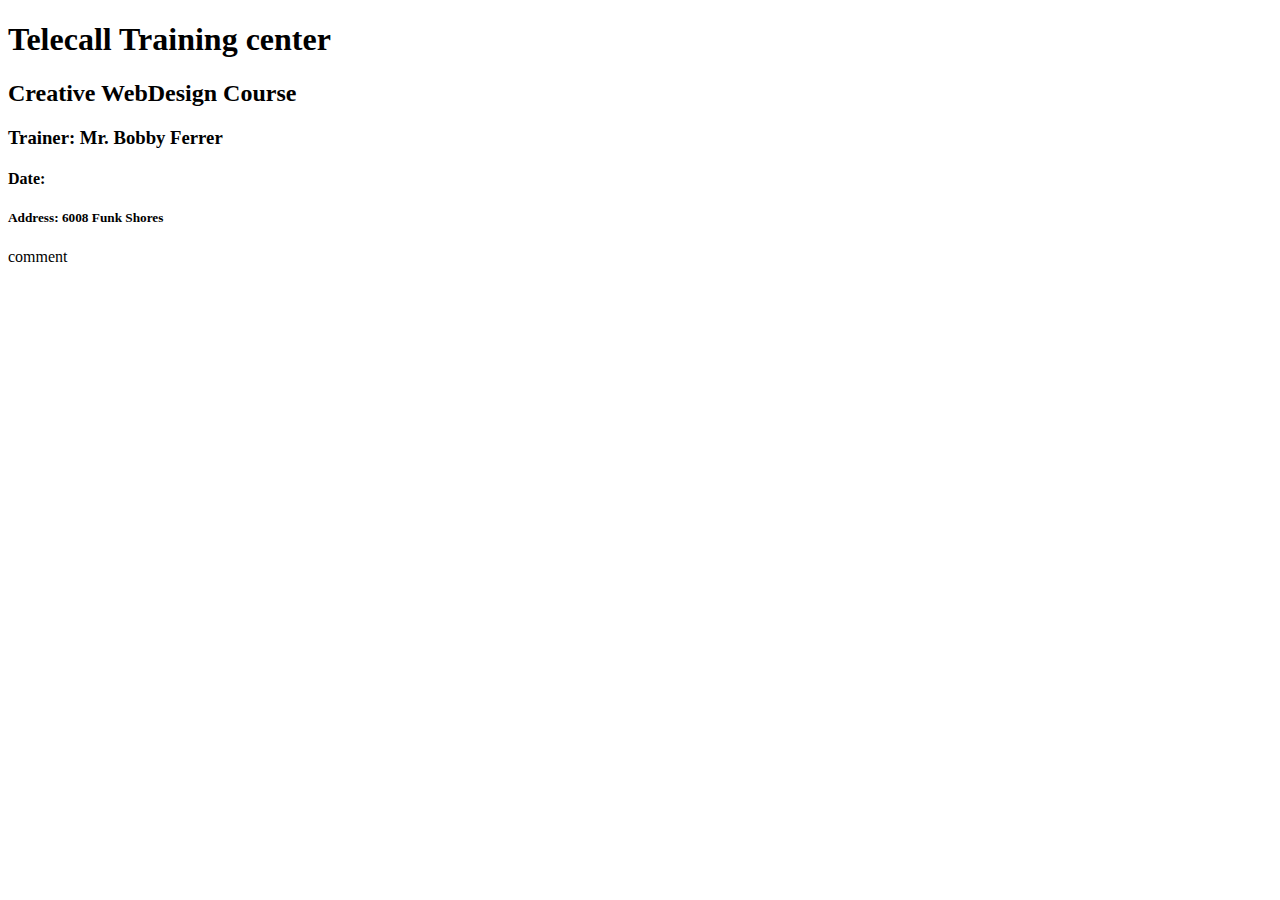
<file: index.html>
<!DOCTYPE html>
<html lang="en">
<head>
    <meta charset="UTF-8">
    <meta http-equiv="X-UA-Compatible" content="IE=edge">
    <meta name="viewport" content="width=device-width, initial-scale=1.0">
    <title>Index</title>
</head>
<body>
    <h1>Telecall Training center</h1>
    <h2>Creative WebDesign Course</h2>
    <h3>Trainer: Mr. Bobby Ferrer</h3>
    <h4>Date:</h4>
    <h5>Address: 6008 Funk Shores</h5>
    <p>comment</p>
</body>
</html>
</file>
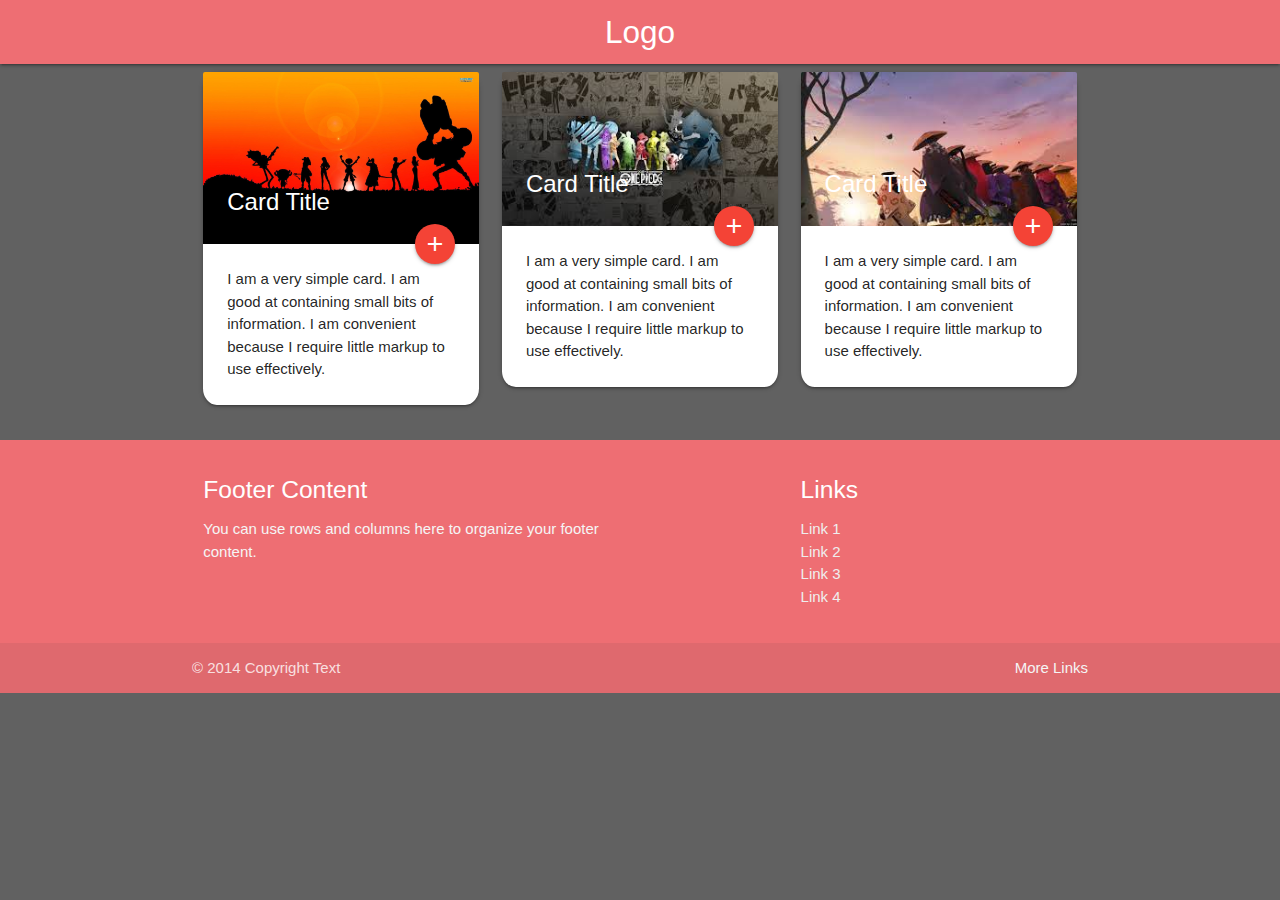
<file: activity.html>
<!DOCTYPE html>
<html lang="en">
<head>
    <meta charset="UTF-8">
    <meta http-equiv="X-UA-Compatible" content="IE=edge">
    <meta name="viewport" content="width=device-width, initial-scale=1.0">
      <!-- Compiled and minified CSS -->
      <link rel="stylesheet" href="https://cdnjs.cloudflare.com/ajax/libs/materialize/1.0.0/css/materialize.min.css">

      <link href="https://fonts.googleapis.com/icon?family=Material+Icons" rel="stylesheet">

      <link rel="stylesheet" type="text/css" href="style.css" />

    <title>Activity</title>
</head>
<body class="grey darken-2">

    <!--nav-->
    <nav>
        <div class="nav-wrapper">
          <a href="#" class="brand-logo center">Logo</a>
          </ul>
        </div>
      </nav>
<!--end of nav-->

<div class="container">
    <div class="row">
        <div class="col s12 m4 l4">
          <div class="card" style="border-radius: 5%;"">
            <div class="card-image">
              <img src="images/strawhats.jpg">
              <span class="card-title">Card Title</span>
              <a class="btn-floating halfway-fab waves-effect waves-light red"><i class="material-icons">add</i></a>
            </div>
            <div class="card-content">
              <p>I am a very simple card. I am good at containing small bits of information. I am convenient because I require little markup to use effectively.</p>
            </div>
          </div>
        </div>
        <div class="col s12 m4 l4">
            <div class="card" style="border-radius: 5%;"">
              <div class="card-image">
                <img src="images/op.jpg">
                <span class="card-title">Card Title</span>
                <a class="btn-floating halfway-fab waves-effect waves-light red"><i class="material-icons">add</i></a>
              </div>
              <div class="card-content">
                <p>I am a very simple card. I am good at containing small bits of information. I am convenient because I require little markup to use effectively.</p>
              </div>
            </div>
          </div>
          <div class="col s12 m4 l4">
            <div class="card" style="border-radius: 5%;"">
              <div class="card-image">
                <img src="images/scabards.jpg">
                <span class="card-title">Card Title</span>
                <a class="btn-floating halfway-fab waves-effect waves-light red"><i class="material-icons">add</i></a>
              </div>
              <div class="card-content">
                <p>I am a very simple card. I am good at containing small bits of information. I am convenient because I require little markup to use effectively.</p>
              </div>
            </div>
          </div>
      </div>
</div>


<!--footer-->
<footer class="page-footer">
    <div class="container">
      <div class="row">
        <div class="col l6 s12">
          <h5 class="white-text">Footer Content</h5>
          <p class="grey-text text-lighten-4">You can use rows and columns here to organize your footer content.</p>
        </div>
        <div class="col l4 offset-l2 s12">
          <h5 class="white-text">Links</h5>
          <ul>
            <li><a class="grey-text text-lighten-3" href="#!">Link 1</a></li>
            <li><a class="grey-text text-lighten-3" href="#!">Link 2</a></li>
            <li><a class="grey-text text-lighten-3" href="#!">Link 3</a></li>
            <li><a class="grey-text text-lighten-3" href="#!">Link 4</a></li>
          </ul>
        </div>
      </div>
    </div>
    <div class="footer-copyright">
      <div class="container">
      © 2014 Copyright Text
      <a class="grey-text text-lighten-4 right" href="#!">More Links</a>
      </div>
    </div>
  </footer>
    
      <script src="https://code.jquery.com/jquery-3.6.1.min.js" integrity="sha256-o88AwQnZB+VDvE9tvIXrMQaPlFFSUTR+nldQm1LuPXQ=" crossorigin="anonymous"></script>
      <!-- Compiled and minified JavaScript -->
     <script src="https://cdnjs.cloudflare.com/ajax/libs/materialize/1.0.0/js/materialize.min.js"></script>
</body>
</html>
</file>
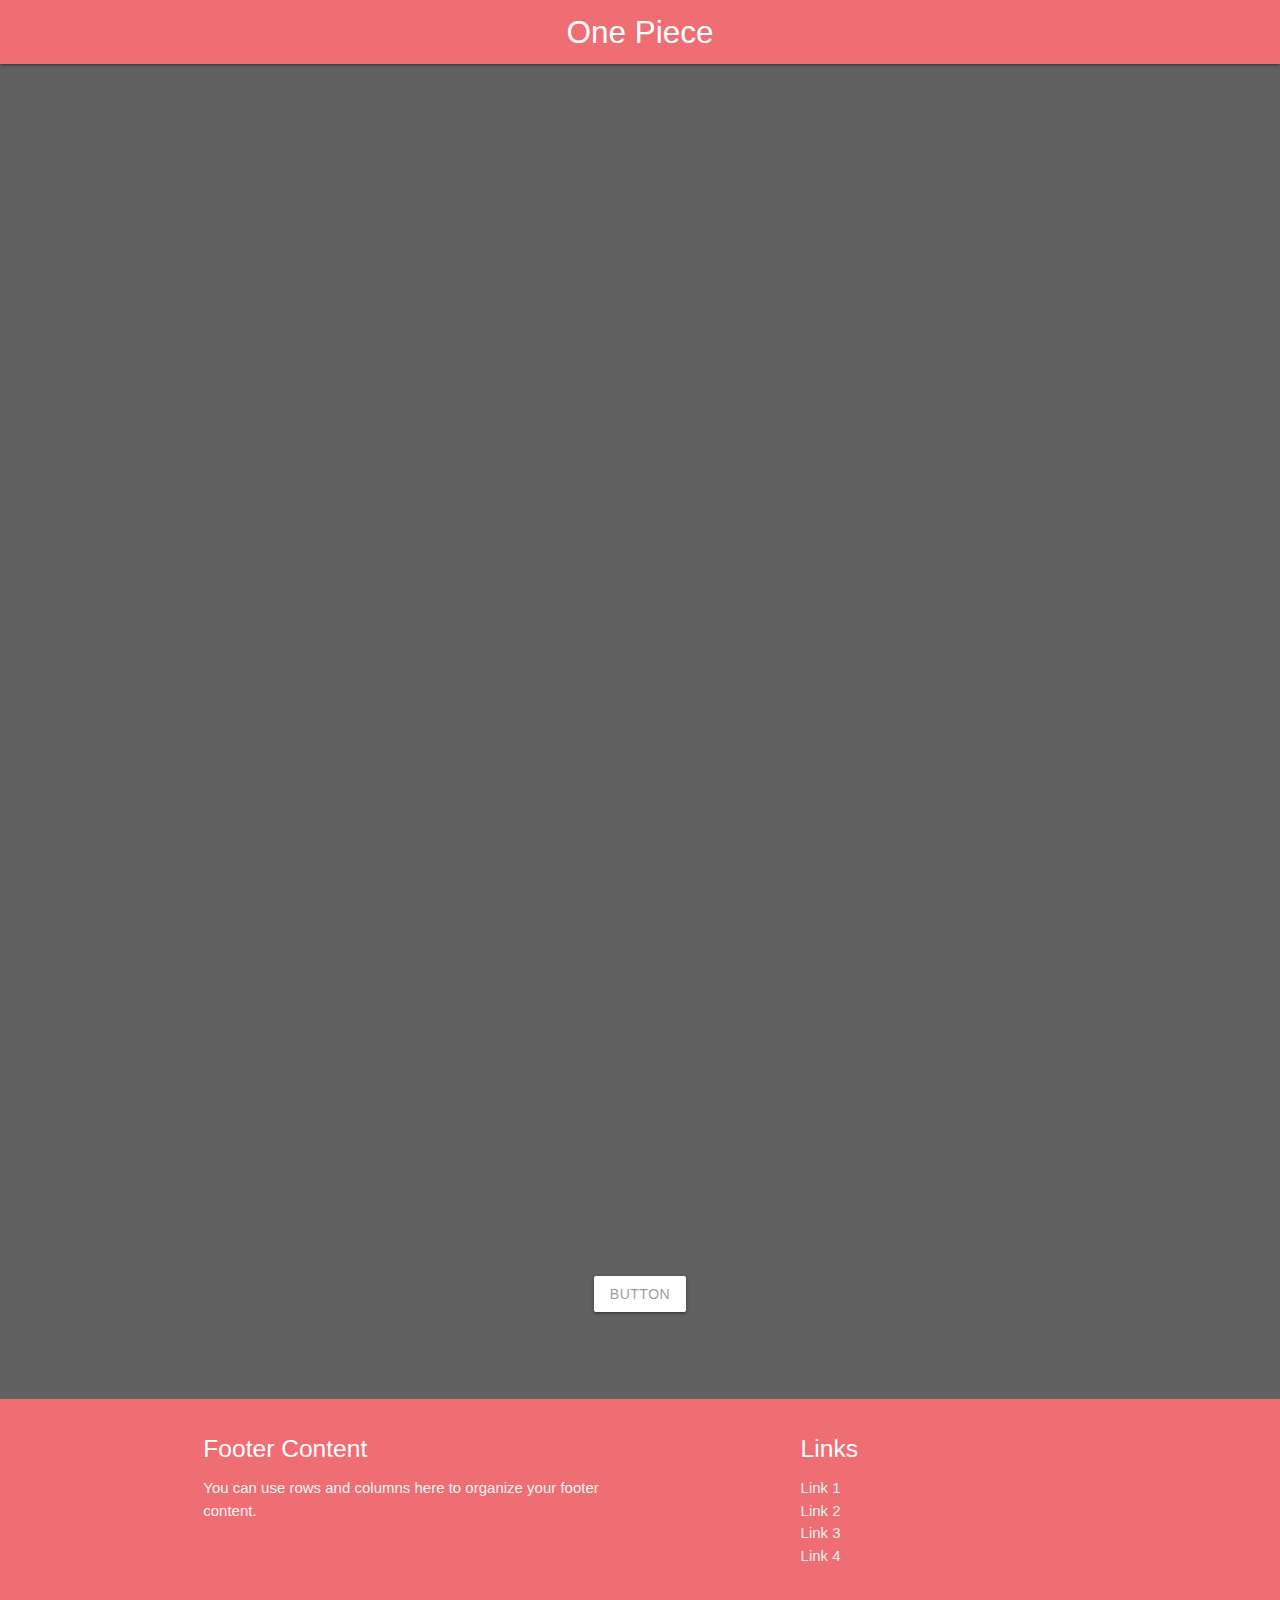
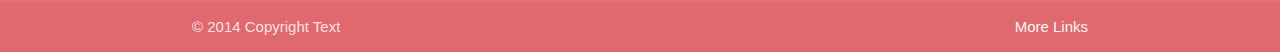
<file: carousel.html>
<!DOCTYPE html>
<html lang="en">
<head>
    <meta charset="UTF-8">
    <meta http-equiv="X-UA-Compatible" content="IE=edge">
    <meta name="viewport" content="width=device-width, initial-scale=1.0">

 <!-- Compiled and minified CSS -->
 <link rel="stylesheet" href="https://cdnjs.cloudflare.com/ajax/libs/materialize/1.0.0/css/materialize.min.css">

 <link href="https://fonts.googleapis.com/icon?family=Material+Icons" rel="stylesheet">

    <title>Carousel</title>
</head>
<body class="grey darken-2">

    <!--nav-->
    <nav>
        <div class="nav-wrapper">
          <a href="#" class="brand-logo center">One Piece</a>
          </ul>
        </div>
      </nav>
    <!--end of nav-->
    
    <div class="container">
        <div class="carousel">
            <a class="carousel-item" href="#one!"><img src="images/luffy.jpg"></a>
            <a class="carousel-item" href="#one!"><img src="images/zoro.jpg"></a>
            <a class="carousel-item" href="#one!"><img src="images/sanji.jpg"></a>
            <a class="carousel-item" href="#one!"><img src="images/ussop.jpg"></a>
            <a class="carousel-item" href="#one!"><img src="images/nami.jpg"></a>
            <a class="carousel-item" href="#one!"><img src="images/chopper.jpg"></a>
            <a class="carousel-item" href="#one!"><img src="images/robin.jpg"></a>
            <a class="carousel-item" href="#one!"><img src="images/franky.jpg"></a>
            <a class="carousel-item" href="#one!"><img src="images/brook.jpg"></a>

          </div>
        <div class="container">
            <div class="carousel carousel-slider  ">
                <a class="carousel-item" href="#one!"><img src="images/luffy.jpg"></a>
                <a class="carousel-item" href="#one!"><img src="images/zoro.jpg"></a>
                <a class="carousel-item" href="#one!"><img src="images/sanji.jpg"></a>
                <a class="carousel-item" href="#one!"><img src="images/ussop.jpg"></a>
                <a class="carousel-item" href="#one!"><img src="images/nami.jpg"></a>
                <a class="carousel-item" href="#one!"><img src="images/chopper.jpg"></a>
                <a class="carousel-item" href="#one!"><img src="images/robin.jpg"></a>
                <a class="carousel-item" href="#one!"><img src="images/franky.jpg"></a>
                <a class="carousel-item" href="#one!"><img src="images/brook.jpg"></a>

            </div>
        </div>
          <br><br><br>
        <div class="carousel carousel-slider center">
            <div class="carousel-fixed-item center">
                <a href="" class="btn waves-effect white grey-text darken-text-2">Button</a>
            </div>
            <div class="carousel-item red white-text">
                <h2>First Panel</h2>
            </div>
            <div class="carousel-item red white-text">
                <h2>Second Panel</h2>
            </div>
            <div class="carousel-item red white-text">
                <h2>Third Panel</h2>
            </div>
            <div class="carousel-item red white-text">
                <h2>Fourth Panel</h2>
            </div>
        </div>
    </div>
    <br><br><br>
    

    <!--Footer-->

    <footer class="page-footer">
        <div class="container">
          <div class="row">
            <div class="col l6 s12">
              <h5 class="white-text">Footer Content</h5>
              <p class="grey-text text-lighten-4">You can use rows and columns here to organize your footer content.</p>
            </div>
            <div class="col l4 offset-l2 s12">
              <h5 class="white-text">Links</h5>
              <ul>
                <li><a class="grey-text text-lighten-3" href="#!">Link 1</a></li>
                <li><a class="grey-text text-lighten-3" href="#!">Link 2</a></li>
                <li><a class="grey-text text-lighten-3" href="#!">Link 3</a></li>
                <li><a class="grey-text text-lighten-3" href="#!">Link 4</a></li>
              </ul>
            </div>
          </div>
        </div>
        <div class="footer-copyright">
          <div class="container">
          © 2014 Copyright Text
          <a class="grey-text text-lighten-4 right" href="#!">More Links</a>
          </div>
        </div>
      </footer>

    <script src="https://code.jquery.com/jquery-3.6.1.min.js" integrity="sha256-o88AwQnZB+VDvE9tvIXrMQaPlFFSUTR+nldQm1LuPXQ=" crossorigin="anonymous"></script>
     <!-- Compiled and minified JavaScript -->
     <script src="https://cdnjs.cloudflare.com/ajax/libs/materialize/1.0.0/js/materialize.min.js"></script>

     <script>
        $(document).ready(function(){
    $('.carousel').carousel();
    $('.carousel.carousel-slider').carousel({
    fullWidth: true,
    indicators: true
  });
  });
     </script>
</body>
</html>
</file>
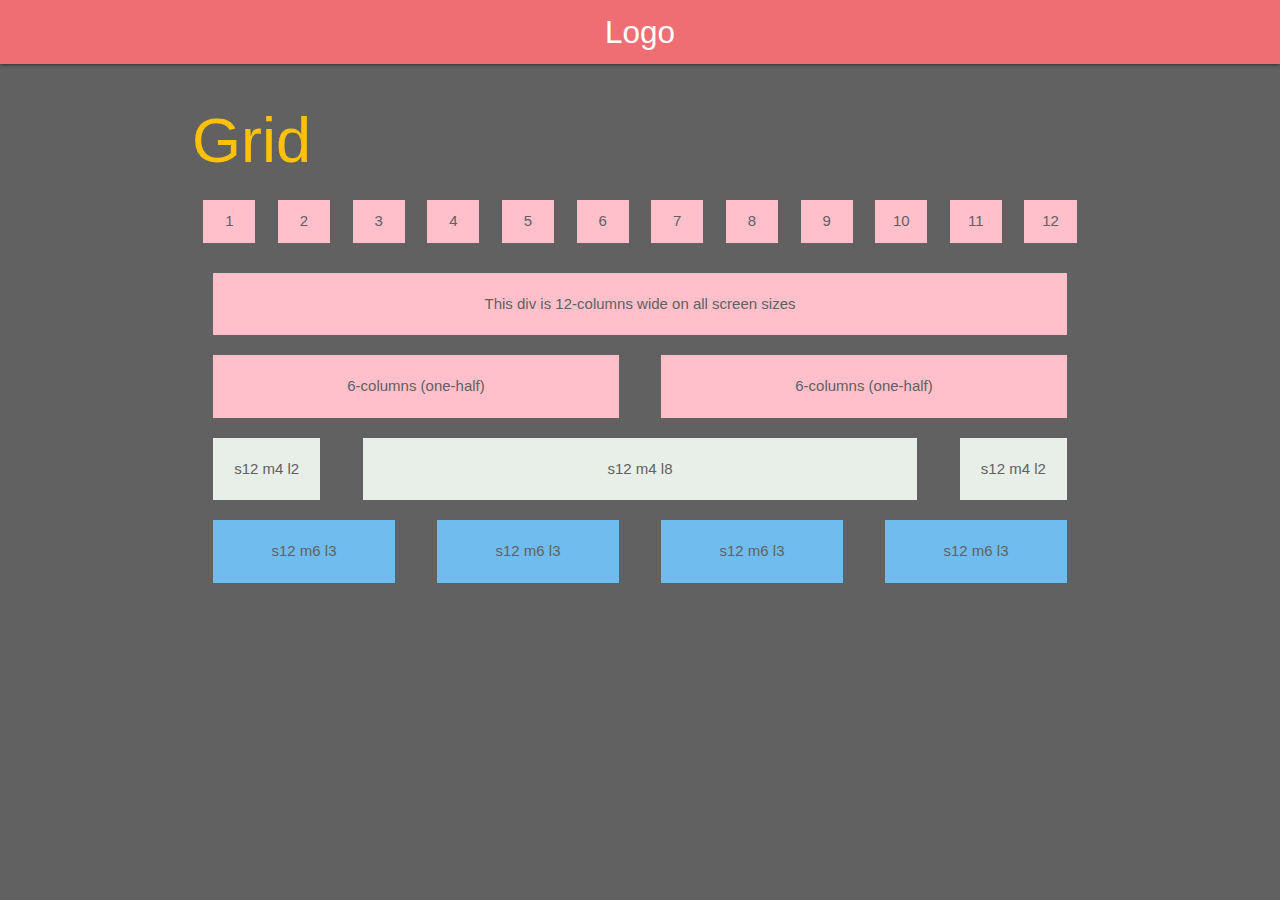
<file: grid.html>
<!DOCTYPE html>
<html lang="en">
<head>
    <meta charset="UTF-8">
    <meta http-equiv="X-UA-Compatible" content="IE=edge">
    <meta name="viewport" content="width=device-width, initial-scale=1.0">

         <!-- Compiled and minified CSS -->
         <link rel="stylesheet" href="https://cdnjs.cloudflare.com/ajax/libs/materialize/1.0.0/css/materialize.min.css">
     
         <link href="https://fonts.googleapis.com/icon?family=Material+Icons" rel="stylesheet">

         <link rel="stylesheet" type="text/css" href="style.css" />

    <title>Grid</title>
</head>
<body class="grey darken-2">
    <!--nav-->
    <nav>
       <div class="nav-wrapper">
         <a href="#" class="brand-logo center">Logo</a>
         </ul>
       </div>
     </nav>
   <!--end of nav-->
   <div class="container">
    <h1 class="amber-text">Grid</h1>
    <div class="row grey-text text-darken-2">
        <div class="col s1">
            <div class="box center">1</div>
        </div>
        <div class="col s1">
            <div class="box center">2</div>
        </div>
        <div class="col s1">
            <div class="box center">3</div>
        </div>
        <div class="col s1">
            <div class="box center">4</div>
        </div>
        <div class="col s1">
            <div class="box center">5</div>
        </div>
        <div class="col s1">
            <div class="box center">6</div>
        </div>
        <div class="col s1">
            <div class="box center">7</div>
        </div>
        <div class="col s1">
            <div class="box center">8</div>
        </div>
        <div class="col s1">
            <div class="box center">9</div>
        </div>
        <div class="col s1">
            <div class="box center">10</div>
        </div>
        <div class="col s1">
            <div class="box center">11</div>
        </div>
        <div class="col s1">
            <div class="box center">12</div>
        </div>
    </div>
    <div class="row grey-text text-darken-2">
        <div class="col s12">
            <div class="box2 center">This div is 12-columns wide on all screen sizes</div>
        </div>
        <div class="col s6">
            <div class="box2 center">6-columns (one-half)</div>
        </div>
        <div class="col s6">
            <div class="box2 center">6-columns (one-half)</div>
        </div>
        <div class="col s12 m4 l2">
            <div class="box3 center">s12 m4 l2</div>
        </div>
        <div class="col s12 m4 l8">
            <div class="box3 center">s12 m4 l8</div>
        </div>
        <div class="col s12 m4 l2">
            <div class="box3 center">s12 m4 l2</div>
        </div>
        <div class="col s12 m6 l3">
            <div class="box4 center">s12 m6 l3</div>
        </div>
        <div class="col s12 m6 l3">
            <div class="box4 center">s12 m6 l3</div>
        </div>
        <div class="col s12 m6 l3">
            <div class="box4 center">s12 m6 l3</div>
        </div>
        <div class="col s12 m6 l3">
            <div class="box4 center">s12 m6 l3</div>
        </div>
    </div>
   </div>

    <script src="https://code.jquery.com/jquery-3.6.1.min.js" integrity="sha256-o88AwQnZB+VDvE9tvIXrMQaPlFFSUTR+nldQm1LuPXQ=" crossorigin="anonymous"></script>
    <!-- Compiled and minified JavaScript -->
    <script src="https://cdnjs.cloudflare.com/ajax/libs/materialize/1.0.0/js/materialize.min.js"></script>
</body>
</html>
</file>
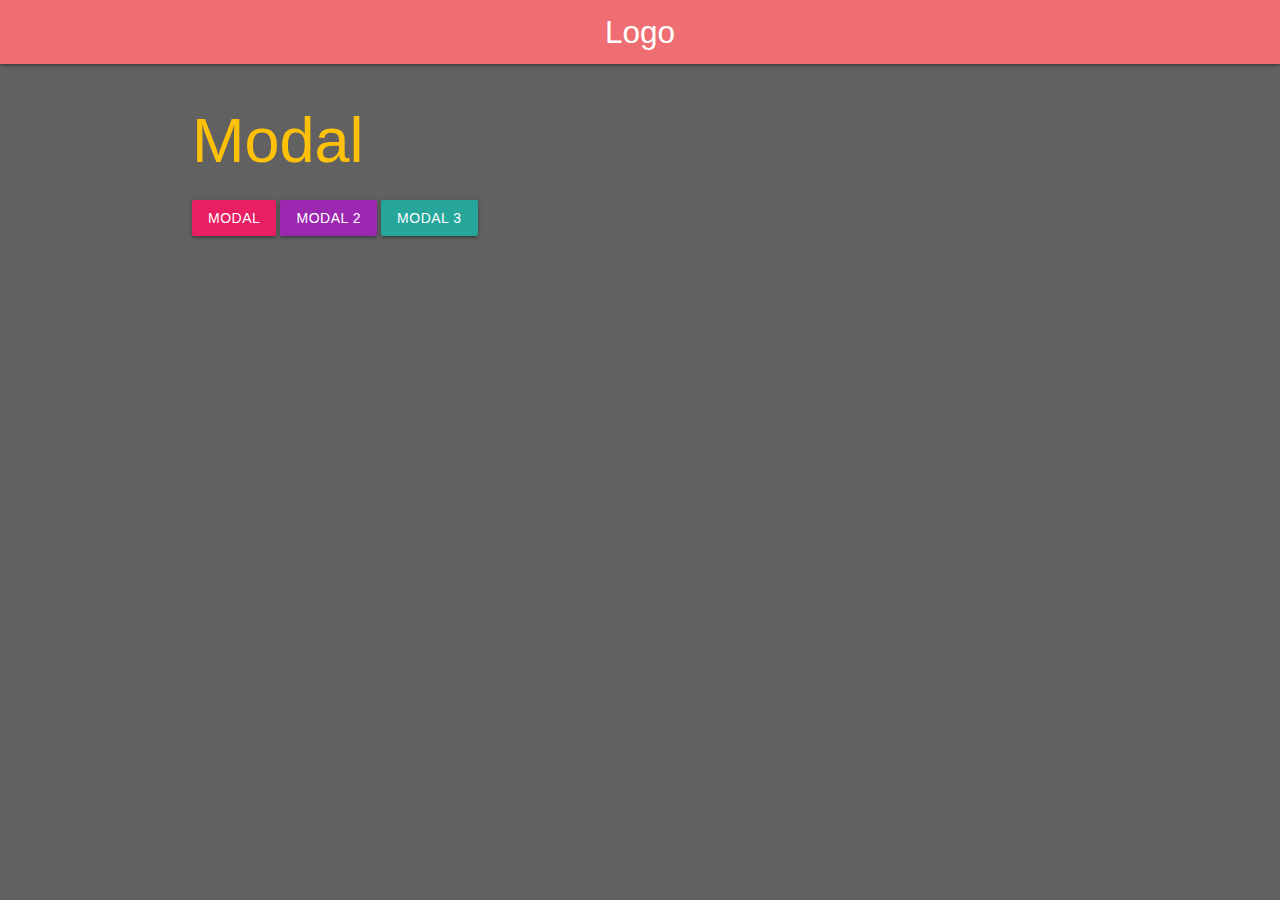
<file: modal.html>
<!DOCTYPE html>
<html lang="en">
<head>
    <meta charset="UTF-8">
    <meta http-equiv="X-UA-Compatible" content="IE=edge">
    <meta name="viewport" content="width=device-width, initial-scale=1.0">

     <!-- Compiled and minified CSS -->
     <link rel="stylesheet" href="https://cdnjs.cloudflare.com/ajax/libs/materialize/1.0.0/css/materialize.min.css">
     
    <link href="https://fonts.googleapis.com/icon?family=Material+Icons" rel="stylesheet">

     <link rel="stylesheet" type="text/css" href="styles.css" />

    <title>Modal</title>
</head>
<body class="grey darken-2">
     <!--nav-->
     <nav>
        <div class="nav-wrapper">
          <a href="#" class="brand-logo center">Logo</a>
          </ul>
        </div>
      </nav>
    <!--end of nav-->
<div class="container">
    <h1 class="amber-text">Modal</h1>
    <a href="#modal1" class="btn pink waves-effect waves-light modal-trigger">Modal</a>
    <div id="modal1" class="modal pink darken-3 white-text">
        <div class="modal-content">
            <h4>Modal Header</h4>
            <p>A bunch of text</p>
            <p>Lorem ipsum dolor sit amet consectetur adipisicing elit. Expedita aliquam labore quisquam? Itaque, eos eligendi id quod iure dolorem doloribus.</p>
        </div>
        <div class="modal-footer grey darken-3">
            <a href="#!" class="modal-close waves-effect waves-pink btn-flat white-text">Agree</a>
        </div>
    </div>
<!--fixed footer-->
    <a href="#modal2" class="btn purple waves-effect waves-light modal-trigger">Modal 2</a>
    <div id="modal2" class="modal modal-fixed-footer">
        <div class="modal-content">
            <h4>Modal Header (fixed footer)</h4>
            <p>A bunch of text</p>
            <p>Lorem ipsum dolor sit amet consectetur adipisicing elit. Expedita aliquam labore quisquam? Itaque, eos eligendi id quod iure dolorem doloribus.</p>
        </div>
        <div class="modal-footer grey darken-3">
            <a href="#!" class="modal-close waves-effect waves-pink btn-flat white-text">Agree</a>
        </div>
    </div>
<!--bottom sheet modals-->
<a href="#modal3" class="btn modal-trigger waves-effect waves-light">Modal 3</a>
<div id="modal3" class="modal bottom-sheet">
    <div class="modal-content">
        <ul class="collection">
            <li class="collection-item avatar orange darken-2 white-text">
                <img src="avatar/ace.jpg" alt="" class="circle">
                <span>Title</span>
                <p>Ace</p>
                <a href="#!" class="secondary-content"><i class="material-icons white-text">grade</i></a>
            </li>
            <li class="collection-item avatar blue darken-2 white-text">
                <img src="avatar/sabo.jpg" alt="" class="circle">
                <span>Title</span>
                <p>Sabo</p>
                <a href="#!" class="secondary-content"><i class="material-icons white-text">grade</i></a>
            </li>
            <li class="collection-item avatar red darken-2 white-text">
                <img src="avatar/luffy.jpg" alt="" class="circle">
                <span>Title</span>
                <p>Luffy</p>
                <a href="#!" class="secondary-content"><i class="material-icons white-text">grade</i></a>
            </li>
        </ul>
    </div>
</div>
</div>


    <script src="https://code.jquery.com/jquery-3.6.1.min.js" integrity="sha256-o88AwQnZB+VDvE9tvIXrMQaPlFFSUTR+nldQm1LuPXQ=" crossorigin="anonymous"></script>
    <!-- Compiled and minified JavaScript -->
    <script src="https://cdnjs.cloudflare.com/ajax/libs/materialize/1.0.0/js/materialize.min.js"></script>

         <script>
            $(document).ready(function(){
    $('.modal').modal();
  });
         </script>

</body>
</html>
</file>
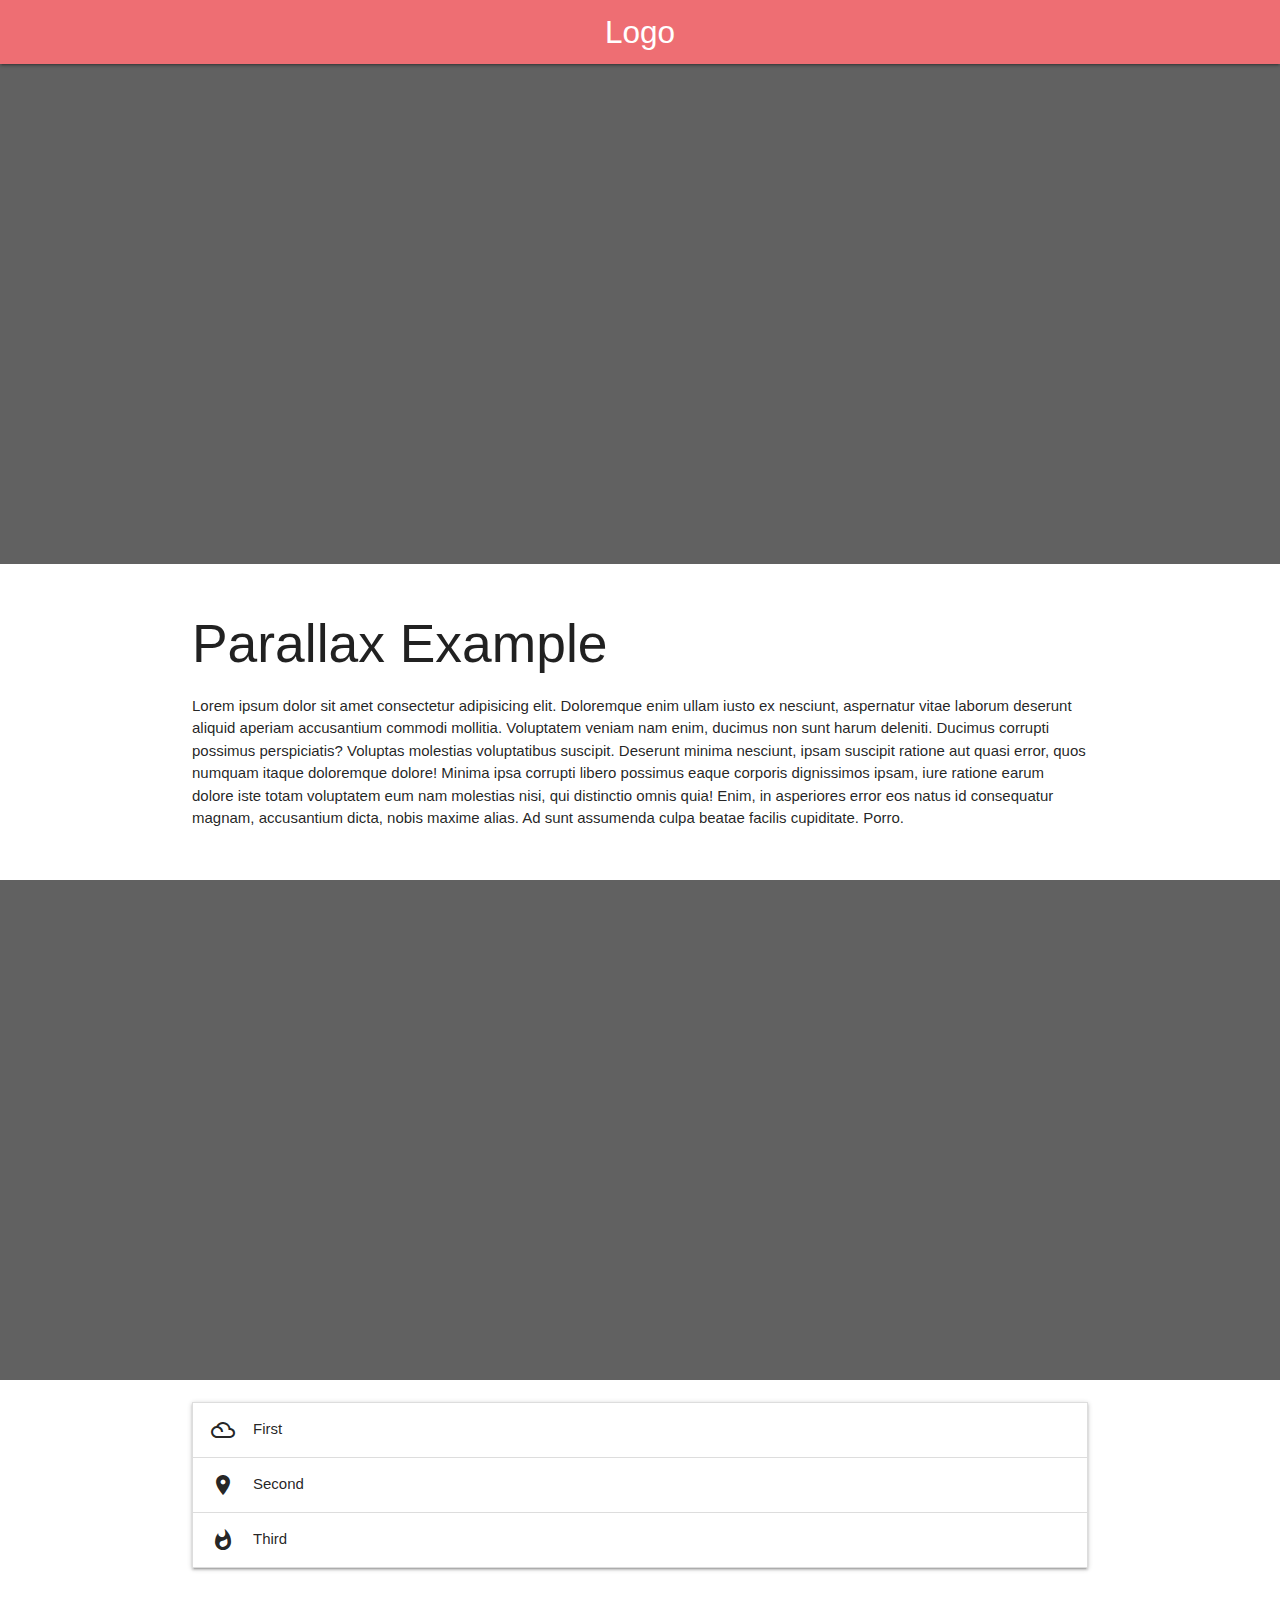
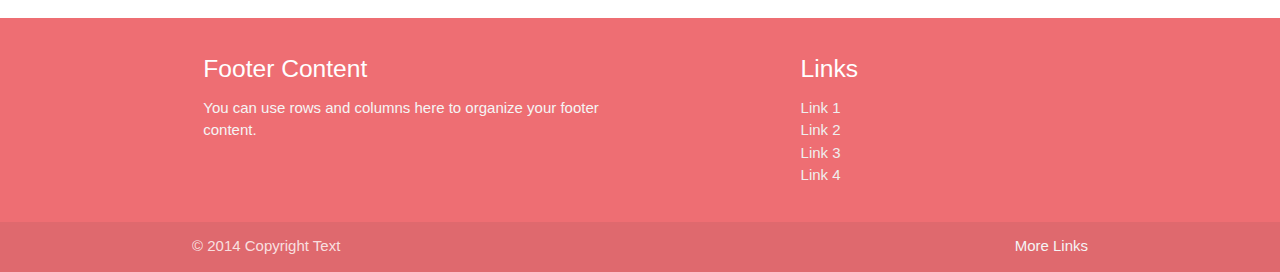
<file: parallax.html>
<!DOCTYPE html>
<html lang="en">
<head>
    <meta charset="UTF-8">
    <meta http-equiv="X-UA-Compatible" content="IE=edge">
    <meta name="viewport" content="width=device-width, initial-scale=1.0">

    <!-- Compiled and minified CSS -->
    <link rel="stylesheet" href="https://cdnjs.cloudflare.com/ajax/libs/materialize/1.0.0/css/materialize.min.css">
     
    <link href="https://fonts.googleapis.com/icon?family=Material+Icons" rel="stylesheet">

    <title>Parallax</title>
</head>
<body class="grey darken-2">
    <!--nav-->
    <nav>
       <div class="nav-wrapper">
         <a href="#" class="brand-logo center">Logo</a>
         </ul>
       </div>
     </nav>
   <!--end of nav-->
    <div class="parallax-container">
        <div class="parallax">
            <img src="images/strawhats.jpg" alt="">
        </div>
    </div>
    <div class="section white">
        <div class="row container">
            <h2 class="header">Parallax Example</h2>
            <p>Lorem ipsum dolor sit amet consectetur adipisicing elit. Doloremque enim ullam iusto ex nesciunt, aspernatur vitae laborum deserunt aliquid aperiam accusantium commodi mollitia. Voluptatem veniam nam enim, ducimus non sunt harum deleniti. Ducimus corrupti possimus perspiciatis? Voluptas molestias voluptatibus suscipit. Deserunt minima nesciunt, ipsam suscipit ratione aut quasi error, quos numquam itaque doloremque dolore! Minima ipsa corrupti libero possimus eaque corporis dignissimos ipsam, iure ratione earum dolore iste totam voluptatem eum nam molestias nisi, qui distinctio omnis quia! Enim, in asperiores error eos natus id consequatur magnam, accusantium dicta, nobis maxime alias. Ad sunt assumenda culpa beatae facilis cupiditate. Porro.</p>
        </div>
    </div>
    <div class="parallax-container">
        <div class="parallax">
            <img src="images/scabards.jpg" alt="">
        </div>
    </div>
    <div class="section white">
        <div class="row container">
            <ul class="collapsible">
                <li>
                  <div class="collapsible-header"><i class="material-icons">filter_drama</i>First</div>
                  <div class="collapsible-body"><span>Lorem ipsum dolor sit amet.</span></div>
                </li>
                <li>
                  <div class="collapsible-header"><i class="material-icons">place</i>Second</div>
                  <div class="collapsible-body"><span>Lorem ipsum dolor sit amet.</span></div>
                </li>
                <li>
                  <div class="collapsible-header"><i class="material-icons">whatshot</i>Third</div>
                  <div class="collapsible-body"><span>Lorem ipsum dolor sit amet.</span></div>
                </li>
              </ul>
                    
        </div>
    </div>

    <!--footer-->
    <footer class="page-footer">
        <div class="container">
          <div class="row">
            <div class="col l6 s12">
              <h5 class="white-text">Footer Content</h5>
              <p class="grey-text text-lighten-4">You can use rows and columns here to organize your footer content.</p>
            </div>
            <div class="col l4 offset-l2 s12">
              <h5 class="white-text">Links</h5>
              <ul>
                <li><a class="grey-text text-lighten-3" href="#!">Link 1</a></li>
                <li><a class="grey-text text-lighten-3" href="#!">Link 2</a></li>
                <li><a class="grey-text text-lighten-3" href="#!">Link 3</a></li>
                <li><a class="grey-text text-lighten-3" href="#!">Link 4</a></li>
              </ul>
            </div>
          </div>
        </div>
        <div class="footer-copyright">
          <div class="container">
          © 2014 Copyright Text
          <a class="grey-text text-lighten-4 right" href="#!">More Links</a>
          </div>
        </div>
      </footer>

    <script src="https://code.jquery.com/jquery-3.6.1.min.js" integrity="sha256-o88AwQnZB+VDvE9tvIXrMQaPlFFSUTR+nldQm1LuPXQ=" crossorigin="anonymous"></script>
    <!-- Compiled and minified JavaScript -->
    <script src="https://cdnjs.cloudflare.com/ajax/libs/materialize/1.0.0/js/materialize.min.js"></script>
    <script>
        $(document).ready(function(){
    $('.parallax').parallax();
    $('.collapsible').collapsible();
  });
    </script>
</body>
</html>
</file>
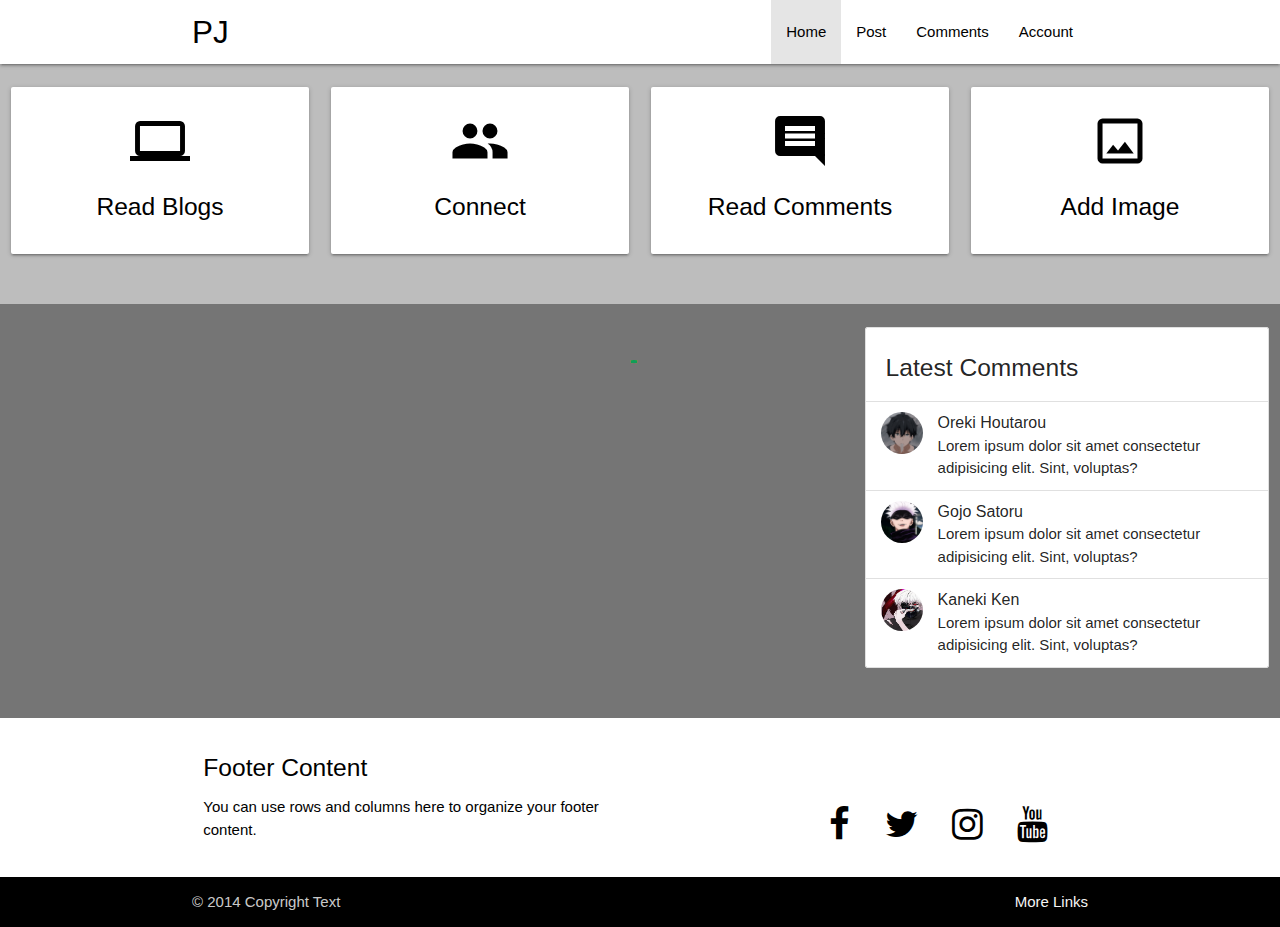
<file: small_project.html>
<!DOCTYPE html>
<html lang="en">
<head>
    <meta charset="UTF-8">
    <meta http-equiv="X-UA-Compatible" content="IE=edge">
    <meta name="viewport" content="width=device-width, initial-scale=1.0">

    <!-- Compiled and minified CSS -->
    <link rel="stylesheet" href="https://cdnjs.cloudflare.com/ajax/libs/materialize/1.0.0/css/materialize.min.css">
     
    <link href="https://fonts.googleapis.com/icon?family=Material+Icons" rel="stylesheet">
    <link rel="stylesheet" href="https://cdnjs.cloudflare.com/ajax/libs/font-awesome/4.7.0/css/font-awesome.min.css">
    <link rel="stylesheet" type="text/css" href="styles.css" />

    <title>PJ</title>
</head>
<body class="grey lighten-1">
    <nav class="white">
        <div class="container">
            <div class="nav-wrapper">
                <a href="#" class="brand-logo black-text">PJ</a>
                <a href="#" data-target="slide-out" class="sidenav-trigger"><i class="material-icons black-text">menu</i></a>
                <ul class="right hide-on-med-and-down">
                    <li class="active">
                        <a href="small_project.html" class="black-text">Home</a>
                    </li>
                    <li>
                        <a href="small_project.html" class="black-text">Post</a>
                    </li>
                    <li>
                        <a href="small_project.html" class="black-text">Comments</a>
                    </li>
                    <li>
                        <a href="small_project.html" class="black-text">Account</a>
                    </li>
                </ul>
            </div>
        </div>

    </nav>
    <ul id="slide-out" class="sidenav">
        <li><div class="user-view">
          <div class="background">
            <img src="avatar/bg.jpg">
          </div>
          <a href="#user"><img class="circle" src="avatar/gintoki.jpg"></a>
          <a href="#name"><span class="white-text name">PJ Godoy</span></a>
          <a href="#email"><span class="white-text email">pjgodoy007@gmail.com</span></a>
        </div></li>
        <li><a href="#!"><i class="material-icons">account_circle</i>About</a></li>
        <li><a href="#!">.....</a></li>
        <li><div class="divider"></div></li>
        <li><a class="subheader">Projects</a></li>
        <li><a class="waves-effect" href="activity.html">Activity</a></li>
        <li><a class="waves-effect" href="buttons_icons.html">Buttons</a></li>
        <li><a class="waves-effect" href="carousel.html">Carousel</a></li>
        <li><a class="waves-effect" href="grid.html">Grid</a></li>
        <li><a class="waves-effect" href="index.html">Index</a></li>
        <li><a class="waves-effect" href="media.html">Media</a></li>
        <li><a class="waves-effect" href="modal.html">Modal</a></li>
        <li><a class="waves-effect" href="parallax.html">Parallax</a></li>
    </ul>

<section class="section section-stats center">
    <div class="row">
        <div class="col s12 m6 l3">
            <div class="card-panel black-text">
                <i class="material-icons medium">laptop</i>
                <h5>Read Blogs</h5>
            </div>

        </div>
        <div class="col s12 m6 l3">
            <div class="card-panel black-text">
                <i class="material-icons medium">people</i>
                <h5>Connect</h5>
            </div>
        </div>
        <div class="col s12 m6 l3">
            <div class="card-panel black-text">
                <i class="material-icons medium">comment</i>
                <h5>Read Comments</h5>
            </div>
        </div>
        <div class="col s12 m6 l3">
            <div class="card-panel black-text">
                <i class="material-icons medium">crop_original</i>
                <h5>Add Image</h5>
            </div>
        </div>
    </div>
</section>

<section class="section section-visitors grey darken-1">
    <div class="row">
        <div class="col s12 m6 l8">
            <div id="chartContainer" style="height:300px; width: 100%">
            </div>
        </div>

        <div class="col s12 m6 l4">
            <ul class="collection with-header latest-comments">
                <li class="collection-header">
                    <h5>Latest Comments</h5>
                </li>
                <li class="collection-item avatar">
                    <img src="avatar/oreki.jpg" alt="" class="circle">
                    <span class="title">Oreki Houtarou</span>
                    <p>Lorem ipsum dolor sit amet consectetur adipisicing elit. Sint, voluptas?</p>
                </li>
                <li class="collection-item avatar">
                    <img src="avatar/gojo.jpg" alt="" class="circle">
                    <span class="title">Gojo Satoru</span>
                    <p>Lorem ipsum dolor sit amet consectetur adipisicing elit. Sint, voluptas?</p>
                </li>
                <li class="collection-item avatar">
                    <img src="avatar/kaneki.jpg" alt="" class="circle">
                    <span class="title">Kaneki Ken</span>
                    <p>Lorem ipsum dolor sit amet consectetur adipisicing elit. Sint, voluptas?</p>
                </li>
            </ul>
        </div>
    </div>
</section>

    <div class="preloader-wrapper big active loader">
      <div class="spinner-layer spinner-blue">
        <div class="circle-clipper left">
          <div class="circle"></div>
        </div><div class="gap-patch">
          <div class="circle"></div>
        </div><div class="circle-clipper right">
          <div class="circle"></div>
        </div>
      </div>

      <div class="spinner-layer spinner-red">
        <div class="circle-clipper left">
          <div class="circle"></div>
        </div><div class="gap-patch">
          <div class="circle"></div>
        </div><div class="circle-clipper right">
          <div class="circle"></div>
        </div>
      </div>

      <div class="spinner-layer spinner-yellow">
        <div class="circle-clipper left">
          <div class="circle"></div>
        </div><div class="gap-patch">
          <div class="circle"></div>
        </div><div class="circle-clipper right">
          <div class="circle"></div>
        </div>
      </div>

      <div class="spinner-layer spinner-green">
        <div class="circle-clipper left">
          <div class="circle"></div>
        </div><div class="gap-patch">
          <div class="circle"></div>
        </div><div class="circle-clipper right">
          <div class="circle"></div>
        </div>
      </div>
    </div>
        




    
<footer class="page-footer white">
    <div class="container">
      <div class="row">
        <div class="col l6 s12">
          <h5 class="black-text">Footer Content</h5>
          <p class="black-text text-lighten-4">You can use rows and columns here to organize your footer content.</p>
        </div>
        <div class="col l4 offset-l2 s12">
          <h5 class="white-text">Links</h5>
          <div class="center">
            <a href="#" class="fa fa-facebook black-text" style="font-size:36px; padding:15px;"></a>
            <a href="#" class="fa fa-twitter black-text" style="font-size:36px; padding:15px;"></a>
            <a href="#" class="fa fa-instagram black-text" style="font-size:36px; padding:15px;"></a>
            <a href="#" class="fa fa-youtube black-text" style="font-size:36px; padding:15px;"></a>
        </div>
          
        </div>
      </div>
    </div>
    <div class="footer-copyright black">
      <div class="container">
      © 2014 Copyright Text
      <a class="grey-text text-lighten-4 right" href="#!">More Links</a>
      </div>
    </div>
  </footer>


    <script src="https://code.jquery.com/jquery-3.6.1.min.js" integrity="sha256-o88AwQnZB+VDvE9tvIXrMQaPlFFSUTR+nldQm1LuPXQ=" crossorigin="anonymous"></script>
    <!-- Compiled and minified JavaScript -->
    <script src="https://cdnjs.cloudflare.com/ajax/libs/materialize/1.0.0/js/materialize.min.js"></script>
    <script src="https://canvasjs.com/assets/script/canvasjs.min.js"></script>
    <script src="chart.js"></script>

    <script>
        $('section').hide();
        $('footer').hide();

        setTimeout(function(){
            $(document).ready(function(){
            $('.sidenav').sidenav({
             edge: 'right'
                });
            $('section').fadeIn();
            $('footer').fadeIn();   
            $('.loader').fadeOut();
             });
        },1500)
    </script>
</body>
</html>
</file>
<file: style.css>
.box{
    background:pink;
    padding: 10px;
}

.box2{
    background:pink;
    padding: 20px;
    margin:10px;
}

.box3{
    background:rgb(232, 239, 232);
    padding: 20px;
    margin:10px;    
}

.box4{
    background:rgb(112, 188, 238);
    padding: 20px;
    margin:10px;    
}
</file>
<file: styles.css>
.loader{
    position:absolute;
    top:40%;
    left:47%;
}
</file>
